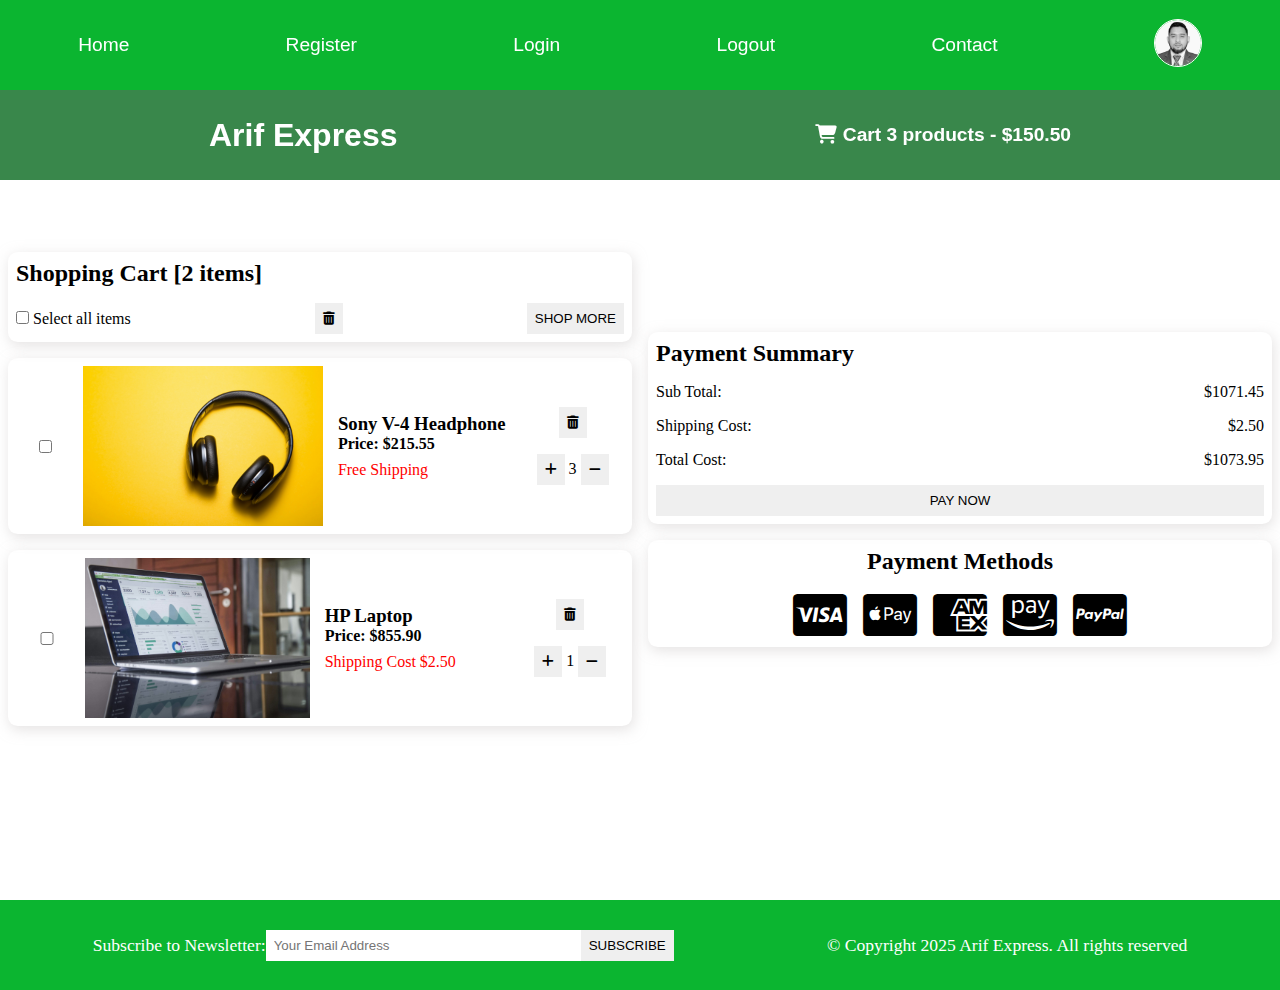
<file: cart.html>
<!DOCTYPE html>
<html lang="en">
<head>
    <meta charset="UTF-8">
    <meta http-equiv="X-UA-Compatible" content="IE=edge">
    <meta name="viewport" content="width=device-width, initial-scale=1.0">
    <meta name="description" content="This is an E-commerce Project for making Arif">
    <title>E-commerce Project</title>

    <!-- font awesome cdn -->
    <link rel="stylesheet" href="https://cdnjs.cloudflare.com/ajax/libs/font-awesome/6.7.2/css/all.min.css" integrity="sha512-Evv84Mr4kqVGRNSgIGL/F/aIDqQb7xQ2vcrdIwxfjThSH8CSR7PBEakCr51Ck+w+/U6swU2Im1vVX0SVk9ABhg==" crossorigin="anonymous" referrerpolicy="no-referrer" />
    <link rel="stylesheet" href="style.css">
</head>
<body>
    
    <!-- navbar starts here -->
    <i class="fas fa-bars fa-2x" id="menu-icon"></i>
     <nav id="menu" class="hidden">
        <ul class="nav-upper flex-space-around">
            <li class="nav__list"><a href="index.html" class="nav__link">Home</a></li>
            <li class="nav__list"><a href="register.html" class="nav__link">Register</a></li>
            <li class="nav__list"><a href="login.html" class="nav__link">Login</a></li>
            <li class="nav__list"><a href="/index.html" class="nav__link">Logout</a></li>
            <li class="nav__list"><a href="contact.html" class="nav__link">Contact</a></li>
            <li class="nav__list"><a href="profile.html" class="nav__link">
                <img class="profile-icon"
                src="./images/profile1.jpg" alt="profile icon"></a></li>
        </ul>

        <ul class="nav-lower flex-space-around">
            <li class="nav__list"><a href="/index.html" class="nav__brand
                nav__link">Arif Express</a></li>
            <li class="nav__list"><a href="/cart.html" class="nav__link">
                <span><i class="fa-solid
                    fa-cart-shopping"></i></span>
                    Cart 3 products - $150.50
            </a></li>
        </ul>
     </nav>
    <!-- navbar ends here -->

    
    <main>
        <div class="cart flex-center">
            <div class="cart_items">
                <div class="cart_items-heading card">
                    <h2>Shopping Cart [2 items]</h2>
                    <div class="cart_items-action">
                        <label for="select">
                            <input type="checkbox" name="select" id="select">
                            Select all items
                        </label>
                        <button class="btn">
                            <i class="fas fa-trash-alt"></i>
                        </button>
                        <button class="btn">Shop More</button>
                    </div>
                </div>

                <div class="cart_item card flex-space-around">
                    <input type="checkbox" name="" id="">
                    <img src="./images/product1.jpg" alt="product 1" class="cart_item-img">
                    <div class="cart_item-description">
                        <h3 class="product_name">Sony V-4 Headphone</h3>
                        <h4 class="product_price">Price: $215.55</h4>
                        <p class="cart_item-shipping">Free Shipping</p>
                    </div>
                    <div class="cart_item-actions">
                        <button class="btn"><i class="fas fa-trash-alt"></i></button>
                        <div>
                            <button class="btn"><i class="fas fa-add"></i></button>
                            <span>3</span>
                            <button class="btn"><i class="fas fa-minus"></i></button>
                        </div>
                    </div>
                </div>

                <div class="cart_item card flex-space-around">
                    <input type="checkbox" name="" id="">
                    <img src="./images/product4.jpg" alt="product 4" class="cart_item-img">
                    <div class="cart_item-description">
                        <h3 class="product_name"> HP Laptop</h3>
                        <h4 class="product_price">Price: $855.90</h4>
                        <p class="cart_item-shipping">Shipping Cost $2.50</p>
                    </div>
                    <div class="cart_item-actions">
                        <button class="btn"><i class="fas fa-trash-alt"></i></button>
                        <div>
                            <button class="btn"><i class="fas fa-add"></i></button>
                            <span>1</span>
                            <button class="btn"><i class="fas fa-minus"></i></button>
                        </div>
                    </div>
                </div>
            </div>
            <div class="cart_payment">
                <div class="cart_payment-summary card">
                    <h2>Payment Summary</h2>
                    <div>
                        <p>Sub Total: </p>
                        <p>$1071.45</p>
                    </div>
                    <div>
                        <p>Shipping Cost: </p>
                        <p>$2.50</p>
                    </div>
                    <div>
                        <p>Total Cost: </p>
                        <p>$1073.95</p>
                    </div>
                    <button class="btn cart_payment-btn">Pay Now</button>
                </div>

                <div class="cart_payment-methods card">
                    <h2>Payment Methods</h2>
                    <div>
                        <i class="fa-brands fa-cc-visa fa-3x"></i>
                        <i class="fa-brands fa-cc-apple-pay fa-3x"></i>
                        <i class="fa-brands fa-cc-amex fa-3x"></i>
                        <i class="fa-brands fa-cc-amazon-pay fa-3x"></i>
                        <i class="fa-brands fa-cc-paypal fa-3x"></i>
                    </div>
                </div>
            </div>
        </div>
    </main>


    <!-- footer starts here -->
     <footer class="footer flex-space-around">
        <div class="flex-space-around">
            <label for="subscribe">Subscribe to Newsletter:</label>
            <input type="email" id="subscribe" name="subscribe" 
            class="footer__input" placeholder="Your Email Address">
            <button class="btn btn-subscribe">subscribe</button>
        </div>

        <div>
            <p>© Copyright 2025 Arif Express. All rights reserved</p>
        </div>
     </footer>


    <!-- footer ends here -->

    <script src="./scripts/index.js"></script>


</body>
</html>
</file>
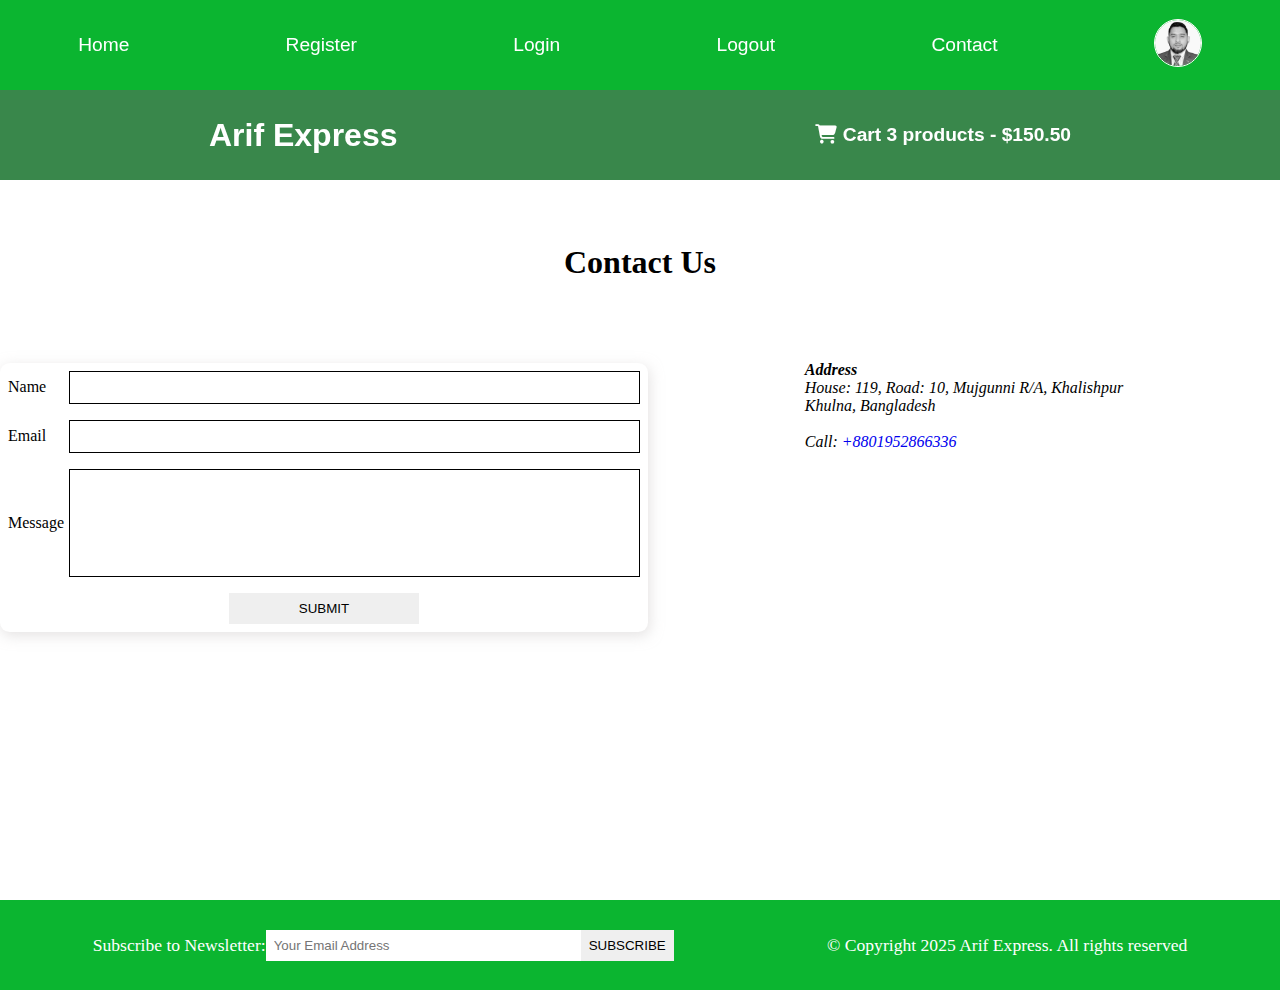
<file: contact.html>
<!DOCTYPE html>
<html lang="en">
<head>
    <meta charset="UTF-8">
    <meta http-equiv="X-UA-Compatible" content="IE=edge">
    <meta name="viewport" content="width=device-width, initial-scale=1.0">
    <meta name="description" content="This is an E-commerce Project for making Arif">
    <title>E-commerce Project</title>

    <!-- font awesome cdn -->
    <link rel="stylesheet" href="https://cdnjs.cloudflare.com/ajax/libs/font-awesome/6.7.2/css/all.min.css" integrity="sha512-Evv84Mr4kqVGRNSgIGL/F/aIDqQb7xQ2vcrdIwxfjThSH8CSR7PBEakCr51Ck+w+/U6swU2Im1vVX0SVk9ABhg==" crossorigin="anonymous" referrerpolicy="no-referrer" />
    <link rel="stylesheet" href="style.css">
</head>
<body>
    
    <!-- navbar starts here -->
    <i class="fas fa-bars fa-2x" id="menu-icon"></i>
    <nav id="menu" class="hidden">
        <ul class="nav-upper flex-space-around">
            <li class="nav__list"><a href="index.html" class="nav__link">Home</a></li>
            <li class="nav__list"><a href="register.html" class="nav__link">Register</a></li>
            <li class="nav__list"><a href="login.html" class="nav__link">Login</a></li>
            <li class="nav__list"><a href="/index.html" class="nav__link">Logout</a></li>
            <li class="nav__list"><a href="contact.html" class="nav__link">Contact</a></li>
            <li class="nav__list"><a href="profile.html" class="nav__link">
                <img class="profile-icon"
                src="./images/profile1.jpg" alt="profile icon"></a></li>
        </ul>

        <ul class="nav-lower flex-space-around">
            <li class="nav__list"><a href="/index.html" class="nav__brand
                nav__link">Arif Express</a></li>
            <li class="nav__list"><a href="/cart.html" class="nav__link">
                <span><i class="fa-solid
                    fa-cart-shopping"></i></span>
                    Cart 3 products - $150.50
            </a></li>
        </ul>
     </nav>
    <!-- navbar ends here -->

    
    <main>
        <section class="contact-section">
            <h2 class="section-title text-center">Contact Us</h2>
            <div class="contact-container flex-center">
                <form action="" class="form card">
                    <div class="form-control flex-center">
                        <label for="name">Name</label>
                        <input type="text" id="name" required autocomplete="name">
                    </div>
                    <div class="form-control flex-center">
                        <label for="email">Email</label>
                        <input type="email" id="email" required autocomplete="email">
                    </div>
                    <div class="form-control flex-center">
                        <label for="message">Message</label>
                        <textarea name="message" id="message"></textarea>
                    </div>
                    <div class="form-control flex-center form-btn-field">
                        <button type="submit" class="btn contact-btn">Submit</button>
                    </div>
                </form>
                <div class="contact-address flex-space-around">
                    <address>
                        <h4>Address</h4>
                        <p>House: 119, Road: 10, Mujgunni R/A, Khalishpur</p>
                        <p>Khulna, Bangladesh</p>
                        <br>

                        <span>Call:</span>
                        <a href="tel:+8801952866336">+8801952866336</a>
                    </address>
                    <iframe class="contact_map"
                    src="https://www.google.com/maps/embed?pb=!1m18!1m12!1m3!1d117658.91234210457!2d89.5322651!3d22.845370949999996!2m3!1f0!2f0!3f0!3m2!1i1024!2i768!4f13.1!3m3!1m2!1s0x39ff9071cb47152f%3A0xf04b212290718952!2sKhulna!5e0!3m2!1sen!2sbd!4v1742681882432!5m2!1sen!2sbd" style="border:0;" allowfullscreen="" loading="lazy" referrerpolicy="no-referrer-when-downgrade"></iframe>
                </div>
            </div>
        </section>
    </main>


    <!-- footer starts here -->
     <footer class="footer flex-space-around">
        <div class="flex-space-around">
            <label for="subscribe">Subscribe to Newsletter:</label>
            <input type="email" id="subscribe" name="subscribe" 
            class="footer__input" placeholder="Your Email Address">
            <button class="btn btn-subscribe">subscribe</button>
        </div>

        <div>
            <p>© Copyright 2025 Arif Express. All rights reserved</p>
        </div>
     </footer>


    <!-- footer ends here -->
     
    <script src="./scripts/index.js"></script>

</body>
</html>
</file>
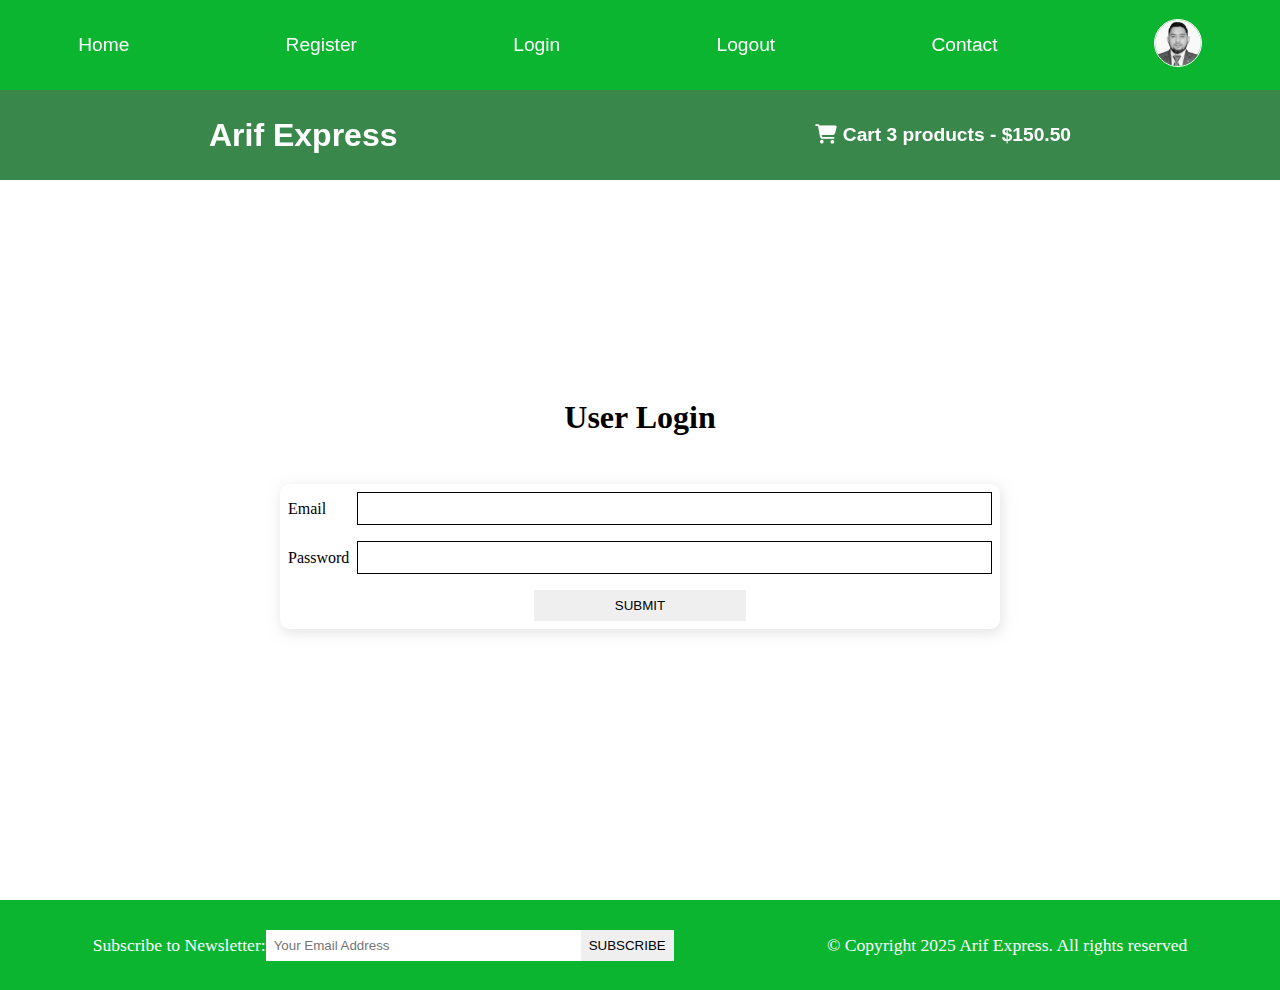
<file: login.html>
<!DOCTYPE html>
<html lang="en">
<head>
    <meta charset="UTF-8">
    <meta http-equiv="X-UA-Compatible" content="IE=edge">
    <meta name="viewport" content="width=device-width, initial-scale=1.0">
    <meta name="description" content="This is an E-commerce Project for making Arif">
    <title>E-commerce Project</title>

    <!-- font awesome cdn -->
    <link rel="stylesheet" href="https://cdnjs.cloudflare.com/ajax/libs/font-awesome/6.7.2/css/all.min.css" integrity="sha512-Evv84Mr4kqVGRNSgIGL/F/aIDqQb7xQ2vcrdIwxfjThSH8CSR7PBEakCr51Ck+w+/U6swU2Im1vVX0SVk9ABhg==" crossorigin="anonymous" referrerpolicy="no-referrer" />
    <link rel="stylesheet" href="style.css">
</head>
<body>
    
    <!-- navbar starts here -->
    <i class="fas fa-bars fa-2x" id="menu-icon"></i>
    <nav id="menu" class="hidden">
        <ul class="nav-upper flex-space-around">
            <li class="nav__list"><a href="index.html" class="nav__link">Home</a></li>
            <li class="nav__list"><a href="register.html" class="nav__link">Register</a></li>
            <li class="nav__list"><a href="login.html" class="nav__link">Login</a></li>
            <li class="nav__list"><a href="/index.html" class="nav__link">Logout</a></li>
            <li class="nav__list"><a href="contact.html" class="nav__link">Contact</a></li>
            <li class="nav__list"><a href="profile.html" class="nav__link">
                <img class="profile-icon"
                src="./images/profile1.jpg" alt="profile icon"></a></li>
        </ul>

        <ul class="nav-lower flex-space-around">
            <li class="nav__list"><a href="/index.html" class="nav__brand
                nav__link">Arif Express</a></li>
            <li class="nav__list"><a href="/cart.html" class="nav__link">
                <span><i class="fa-solid
                    fa-cart-shopping"></i></span>
                    Cart 3 products - $150.50
            </a></li>
        </ul>
     </nav>
    <!-- navbar ends here -->

    
    <main>
        <section class="login">
            <h2 class="section-title text-center">User Login</h2>
            <div class="card">
                <form action="" class="form">
                    <div class="form-control flex-center">
                        <label for="email">Email</label>
                        <input type="email" id="email" required autocomplete="email">
                    </div>
                    <div class="form-control flex-center">
                        <label for="password">Password</label>
                        <input type="password" id="password" required autocomplete="password">
                    </div>
                    <div class="form-control flex-center form-btn-field">
                        <button type="submit" class="btn contact-btn">Submit</button>
                    </div>
                </form>
            </div>
        </section>
    </main>


    <!-- footer starts here -->
     <footer class="footer flex-space-around">
        <div class="flex-space-around">
            <label for="subscribe">Subscribe to Newsletter:</label>
            <input type="email" id="subscribe" name="subscribe" 
            class="footer__input" placeholder="Your Email Address">
            <button class="btn btn-subscribe">subscribe</button>
        </div>

        <div>
            <p>© Copyright 2025 Arif Express. All rights reserved</p>
        </div>
     </footer>


    <!-- footer ends here -->

    <script src="./scripts/index.js"></script>


</body>
</html>
</file>
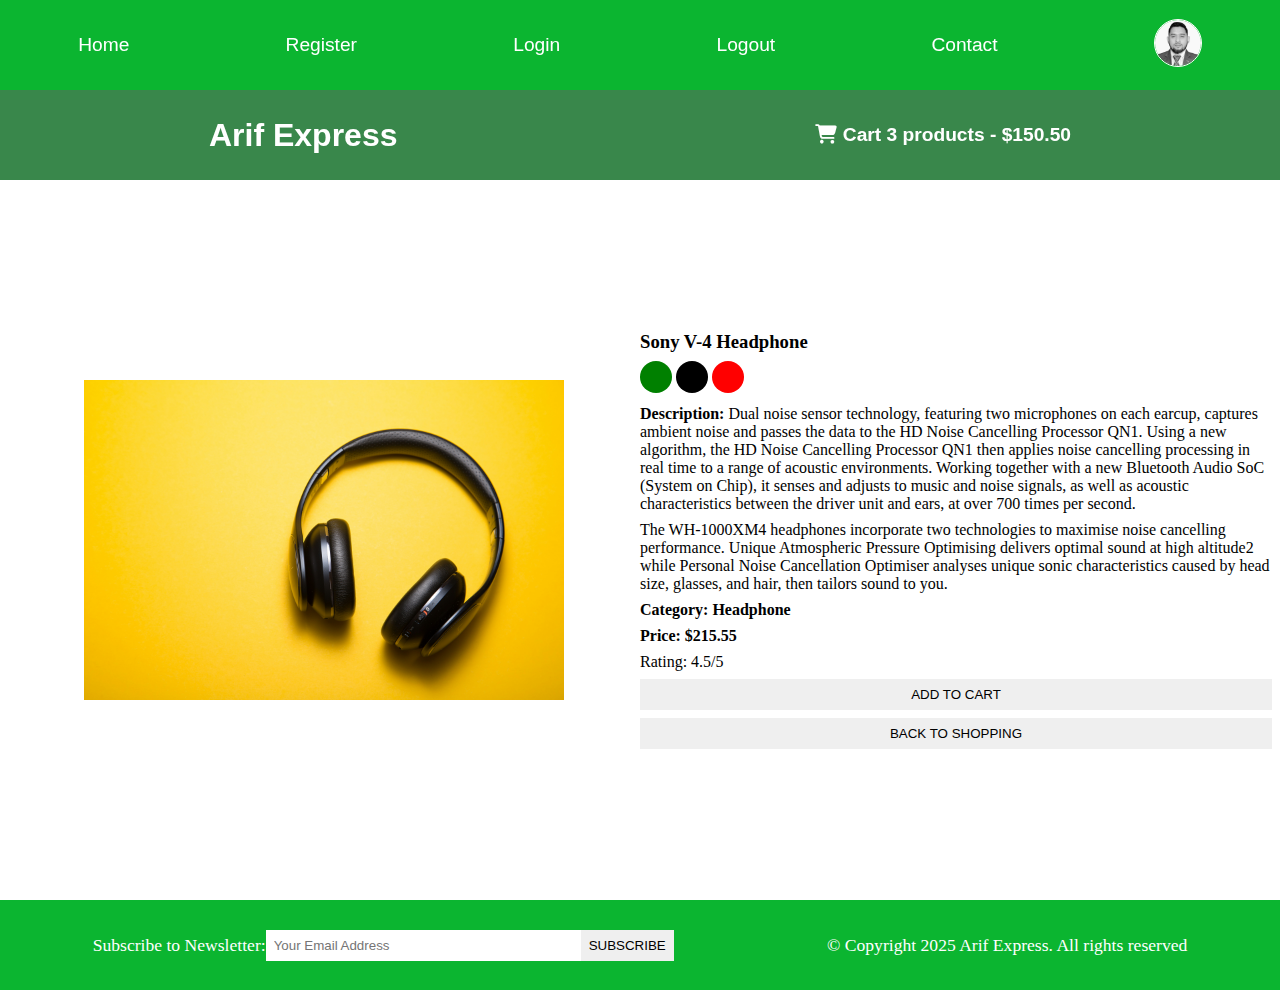
<file: product.html>
<!DOCTYPE html>
<html lang="en">
<head>
    <meta charset="UTF-8">
    <meta http-equiv="X-UA-Compatible" content="IE=edge">
    <meta name="viewport" content="width=device-width, initial-scale=1.0">
    <meta name="description" content="This is an E-commerce Project for making Arif">
    <title>E-commerce Project</title>

    <!-- font awesome cdn -->
    <link rel="stylesheet" href="https://cdnjs.cloudflare.com/ajax/libs/font-awesome/6.7.2/css/all.min.css" integrity="sha512-Evv84Mr4kqVGRNSgIGL/F/aIDqQb7xQ2vcrdIwxfjThSH8CSR7PBEakCr51Ck+w+/U6swU2Im1vVX0SVk9ABhg==" crossorigin="anonymous" referrerpolicy="no-referrer" />
    <link rel="stylesheet" href="style.css">
</head>
<body>
    
    <!-- navbar starts here -->
    <i class="fas fa-bars fa-2x" id="menu-icon"></i>
    <nav id="menu" class="hidden">
        <ul class="nav-upper flex-space-around">
            <li class="nav__list"><a href="index.html" class="nav__link">Home</a></li>
            <li class="nav__list"><a href="register.html" class="nav__link">Register</a></li>
            <li class="nav__list"><a href="login.html" class="nav__link">Login</a></li>
            <li class="nav__list"><a href="/index.html" class="nav__link">Logout</a></li>
            <li class="nav__list"><a href="contact.html" class="nav__link">Contact</a></li>
            <li class="nav__list"><a href="profile.html" class="nav__link">
                <img class="profile-icon"
                src="./images/profile1.jpg" alt="profile icon"></a></li>
        </ul>

        <ul class="nav-lower flex-space-around">
            <li class="nav__list"><a href="/index.html" class="nav__brand
                nav__link">Arif Express</a></li>
            <li class="nav__list"><a href="/cart.html" class="nav__link">
                <span><i class="fa-solid
                    fa-cart-shopping"></i></span>
                    Cart 3 products - $150.50
            </a></li>
        </ul>
     </nav>
    <!-- navbar ends here -->

    
    <main class="flex-center">
        <div class="main-content">
            <section class="product_details flex-center">
                <div class="product_details-left flex-center">
                    <img src="./images/product1.jpg" alt="product1">
                </div>
                <div class="product_details-right">
                    <h3 class="product_name">Sony V-4 Headphone</h3>
                        <p>
                            <span class="dot green"></span>
                            <span class="dot black"></span>
                            <span class="dot red"></span>
                        </p>
                        <p class="product_description">
                            <strong>Description: </strong>
                            Dual noise sensor technology, featuring two microphones on each earcup, captures ambient noise and passes the data to the HD Noise Cancelling Processor QN1. Using a new algorithm, the HD Noise Cancelling Processor QN1 then applies noise cancelling processing in real time to a range of acoustic environments. Working together with a new Bluetooth Audio SoC (System on Chip), it senses and adjusts to music and noise signals, as well as acoustic characteristics between the driver unit and ears, at over 700 times per second.
                        </p>
                        <p class="product_description">
                            The WH-1000XM4 headphones incorporate two technologies to maximise noise cancelling performance. Unique Atmospheric Pressure Optimising delivers optimal sound at high altitude2 while Personal Noise Cancellation Optimiser analyses unique sonic characteristics caused by head size, glasses, and hair, then tailors sound to you.
                        </p>
                        <h4 class="product_category">Category: Headphone</h4>
                        <h4 class="product_price">Price: $215.55</h4>
                        <p class="product_rateing">Rating: 4.5/5</p>
                        <button class="btn product_button">Add To Cart</button>
                        <button class="btn product_button">Back To Shopping</button>
                </div>
            </section>
        </div>
    </main>


    <!-- footer starts here -->
     <footer class="footer flex-space-around">
        <div class="flex-space-around">
            <label for="subscribe">Subscribe to Newsletter:</label>
            <input type="email" id="subscribe" name="subscribe" 
            class="footer__input" placeholder="Your Email Address">
            <button class="btn btn-subscribe">subscribe</button>
        </div>

        <div>
            <p>© Copyright 2025 Arif Express. All rights reserved</p>
        </div>
     </footer>


    <!-- footer ends here -->

    <script src="./scripts/index.js"></script>


</body>
</html>
</file>
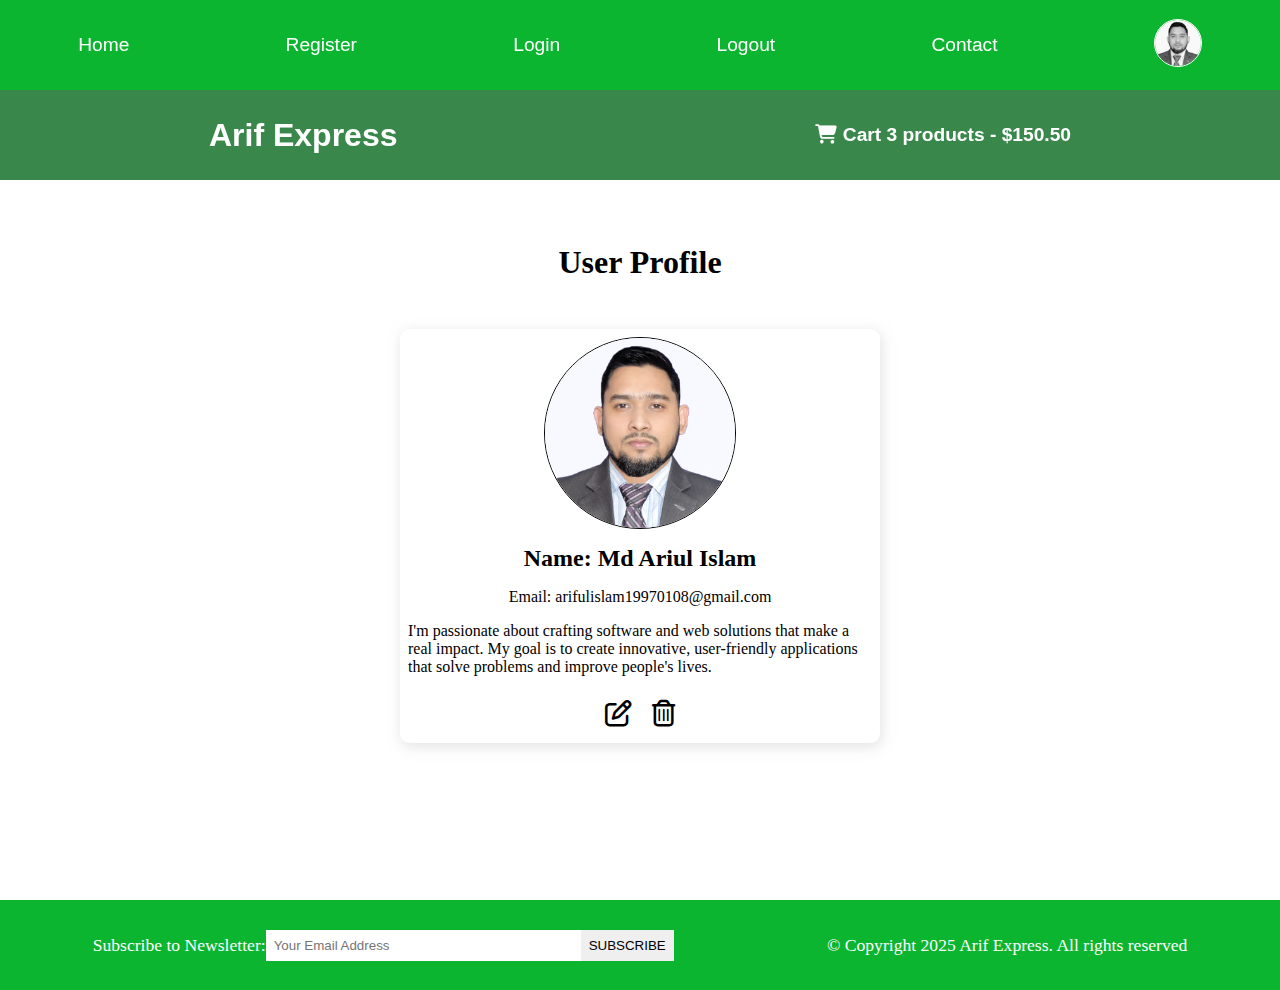
<file: profile.html>
<!DOCTYPE html>
<html lang="en">
<head>
    <meta charset="UTF-8">
    <meta http-equiv="X-UA-Compatible" content="IE=edge">
    <meta name="viewport" content="width=device-width, initial-scale=1.0">
    <meta name="description" content="This is an E-commerce Project for making Arif">
    <title>E-commerce Project</title>

    <!-- font awesome cdn -->
    <link rel="stylesheet" href="https://cdnjs.cloudflare.com/ajax/libs/font-awesome/6.7.2/css/all.min.css" integrity="sha512-Evv84Mr4kqVGRNSgIGL/F/aIDqQb7xQ2vcrdIwxfjThSH8CSR7PBEakCr51Ck+w+/U6swU2Im1vVX0SVk9ABhg==" crossorigin="anonymous" referrerpolicy="no-referrer" />
    <link rel="stylesheet" href="style.css">
</head>
<body>
    
    <!-- navbar starts here -->
    <i class="fas fa-bars fa-2x" id="menu-icon"></i>
    <nav id="menu" class="hidden">
        <ul class="nav-upper flex-space-around">
            <li class="nav__list"><a href="index.html" class="nav__link">Home</a></li>
            <li class="nav__list"><a href="register.html" class="nav__link">Register</a></li>
            <li class="nav__list"><a href="login.html" class="nav__link">Login</a></li>
            <li class="nav__list"><a href="/index.html" class="nav__link">Logout</a></li>
            <li class="nav__list"><a href="contact.html" class="nav__link">Contact</a></li>
            <li class="nav__list"><a href="profile.html" class="nav__link">
                <img class="profile-icon"
                src="./images/profile1.jpg" alt="profile icon"></a></li>
        </ul>

        <ul class="nav-lower flex-space-around">
            <li class="nav__list"><a href="/index.html" class="nav__brand
                nav__link">Arif Express</a></li>
            <li class="nav__list"><a href="/cart.html" class="nav__link">
                <span><i class="fa-solid
                    fa-cart-shopping"></i></span>
                    Cart 3 products - $150.50
            </a></li>
        </ul>
     </nav>
    <!-- navbar ends here -->

    
    <main>
        <section class="profile flex-center">
            <h2 class="section-title text-center">User Profile</h2>
            <div class="card flex-center">
                <img src="./images/profile1.jpg" alt="profile" class="profile_img">
                <h2 class="profile_name">Name: Md Ariul Islam</h2>
                <p class="profile_email">Email: arifulislam19970108@gmail.com</p>
                <p class="profile_about">I'm passionate about crafting software and web solutions that make a real impact. My goal is to create innovative, user-friendly applications that solve problems and improve people's lives.</p>
                <div class="profile_buttons">
                    <button class="btn profile_edit-btn">
                        <i class="far fa-edit fa-2x"></i>
                    </button>
                    <button class="btn profile_delete-btn">
                        <i class="far fa-trash-alt fa-2x"></i>
                    </button>
                </div>
            </div>
        </section>
    </main>


    <!-- footer starts here -->
     <footer class="footer flex-space-around">
        <div class="flex-space-around">
            <label for="subscribe">Subscribe to Newsletter:</label>
            <input type="email" id="subscribe" name="subscribe" 
            class="footer__input" placeholder="Your Email Address">
            <button class="btn btn-subscribe">subscribe</button>
        </div>

        <div>
            <p>© Copyright 2025 Arif Express. All rights reserved</p>
        </div>
     </footer>


    <!-- footer ends here -->

    <script src="./scripts/index.js"></script>


</body>
</html>
</file>
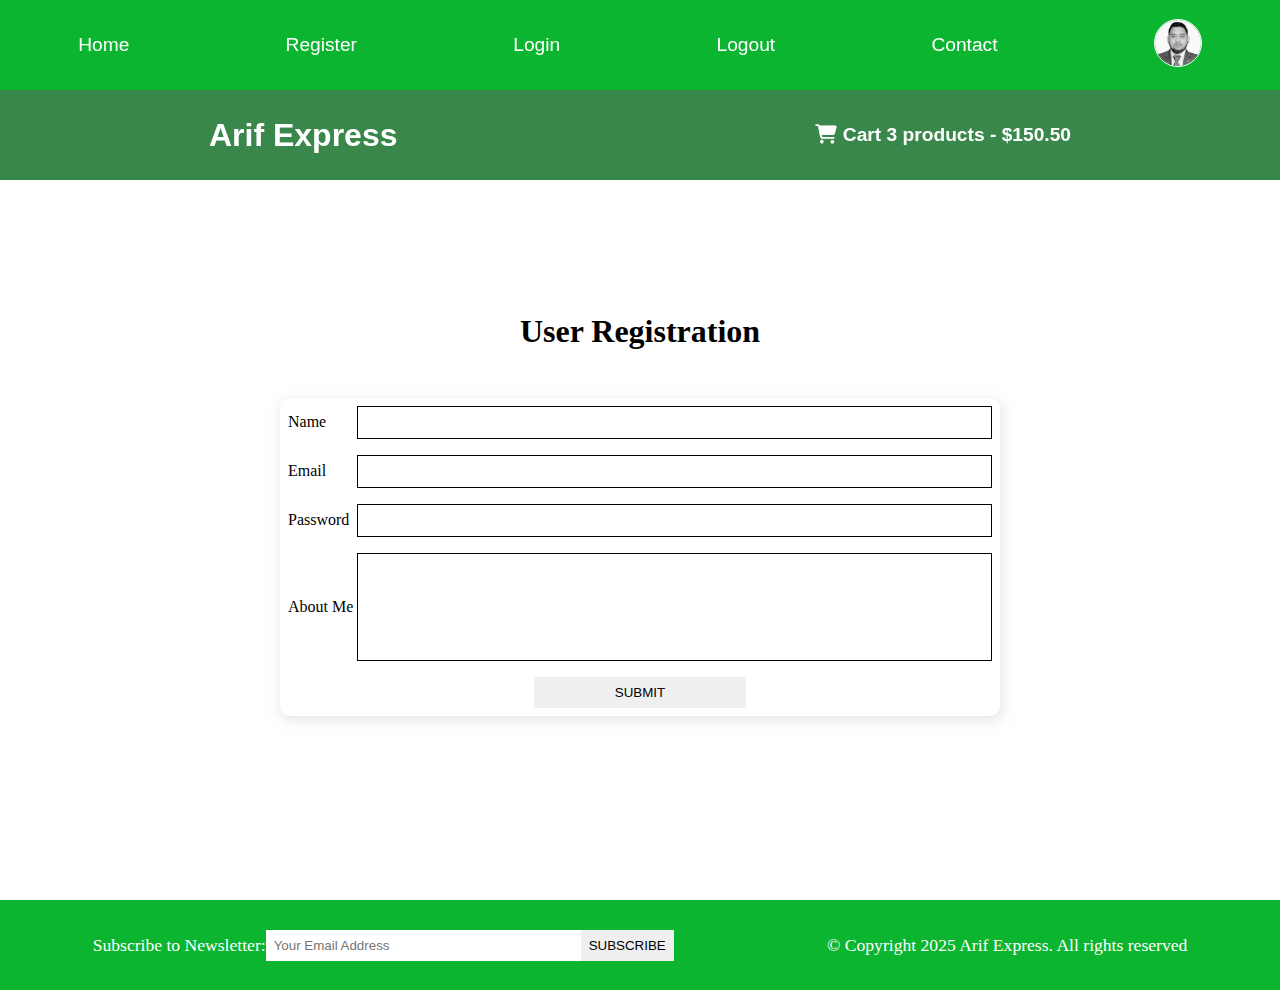
<file: register.html>
<!DOCTYPE html>
<html lang="en">
<head>
    <meta charset="UTF-8">
    <meta http-equiv="X-UA-Compatible" content="IE=edge">
    <meta name="viewport" content="width=device-width, initial-scale=1.0">
    <meta name="description" content="This is an E-commerce Project for making Arif">
    <title>E-commerce Project</title>

    <!-- font awesome cdn -->
    <link rel="stylesheet" href="https://cdnjs.cloudflare.com/ajax/libs/font-awesome/6.7.2/css/all.min.css" integrity="sha512-Evv84Mr4kqVGRNSgIGL/F/aIDqQb7xQ2vcrdIwxfjThSH8CSR7PBEakCr51Ck+w+/U6swU2Im1vVX0SVk9ABhg==" crossorigin="anonymous" referrerpolicy="no-referrer" />
    <link rel="stylesheet" href="style.css">
</head>
<body>
    
    <!-- navbar starts here -->
    <i class="fas fa-bars fa-2x" id="menu-icon"></i>
    <nav id="menu" class="hidden">
        <ul class="nav-upper flex-space-around">
            <li class="nav__list"><a href="index.html" class="nav__link">Home</a></li>
            <li class="nav__list"><a href="register.html" class="nav__link">Register</a></li>
            <li class="nav__list"><a href="login.html" class="nav__link">Login</a></li>
            <li class="nav__list"><a href="/index.html" class="nav__link">Logout</a></li>
            <li class="nav__list"><a href="contact.html" class="nav__link">Contact</a></li>
            <li class="nav__list"><a href="profile.html" class="nav__link">
                <img class="profile-icon"
                src="./images/profile1.jpg" alt="profile icon"></a></li>
        </ul>

        <ul class="nav-lower flex-space-around">
            <li class="nav__list"><a href="/index.html" class="nav__brand
                nav__link">Arif Express</a></li>
            <li class="nav__list"><a href="/cart.html" class="nav__link">
                <span><i class="fa-solid
                    fa-cart-shopping"></i></span>
                    Cart 3 products - $150.50
            </a></li>
        </ul>
     </nav>
    <!-- navbar ends here -->


    <main>
        <section class="register">
            <h2 class="section-title text-center">User Registration</h2>
            <div class="card">
                <form action="" class="form">
                    <div class="form-control flex-center">
                        <label for="name">Name</label>
                        <input type="text" id="name" required autocomplete="name">
                    </div>
                    <div class="form-control flex-center">
                        <label for="email">Email</label>
                        <input type="email" id="email" required autocomplete="email">
                    </div>
                    <div class="form-control flex-center">
                        <label for="password">Password</label>
                        <input type="password" id="password" required autocomplete="password">
                    </div>
                    <div class="form-control flex-center">
                        <label for="about">About Me</label>
                        <textarea name="about" id="about"></textarea>
                    </div>
                    <div class="form-control flex-center form-btn-field">
                        <button type="submit" class="btn contact-btn">Submit</button>
                    </div>
                </form>
            </div>
        </section>
    </main>

    
    <!-- footer starts here -->
     <footer class="footer flex-space-around">
        <div class="flex-space-around">
            <label for="subscribe">Subscribe to Newsletter:</label>
            <input type="email" id="subscribe" name="subscribe" 
            class="footer__input" placeholder="Your Email Address">
            <button class="btn btn-subscribe">subscribe</button>
        </div>

        <div>
            <p>© Copyright 2025 Arif Express. All rights reserved</p>
        </div>
     </footer>


    <!-- footer ends here -->

    <script src="./scripts/index.js"></script>


</body>
</html>
</file>
<file: style.css>
/*reset code and common Starts hear*/
:root{
    --primary-color: rgb(11,181,48);
    --secendory-color: rgba(36,122,55,0.9);
    --padding: 0.5rem;
    --transition: all 0.3s;
    --border-radius: 0.6rem;
    --box-shadow: 0.1rem 0.2rem 0.8rem rgba(205, 202, 202, 0.5);
}
*{
    box-sizing: border-box;
    list-style-type: none;
    margin: 0;
    padding: 0;
    outline: none;
    text-decoration: none;
}
html{
    scroll-behavior: smooth;
}
img{
    width: 100%;
    height: auto;
}
.flex-center{
    display: flex;
    justify-content: center;
    align-items: center;
}
.flex-space-around{
    display: flex;
    justify-content: space-around;
    align-items: center;
}
.btn{
    border: none;
    padding: var(--padding);
    cursor: pointer;
    text-transform: uppercase;
    transform: var(--transition);
}
.btn:hover{
    background-color: var(--secendory-color);
}
.card{
    box-shadow: var(--box-shadow);
    border-radius: var(--border-radius);
    transform: var(--transition);
    padding: var(--padding);
}
.card:hover{
    box-shadow: 0.1rem, 0.2rem, 0.8rem rgba(205,202,202,1);
}
.hr-design{
    margin: 0.2rem 0;
}
.dot{
    height: 2rem;
    width: 2rem;
    border-radius: 50%;
    display: inline-block;
}
.green{
    background-color: green;
}
.black{
    background-color: black;
}
.red{
    background-color: red;
}
.text-center{
    text-align: center;
}
.section-title{
    font-size: 2rem;
}
/*reset code and common Ends hear*/


/*navbar starts here*/
#menu-icon{
    display: none;
}
nav{
    font-family: sans-serif;
    font-size: 1.2rem;

    position: sticky;
    top: 0;
    left: 0;
    z-index: 100;
}
.nav-upper{
    min-height: 10vh;
    background-color: var(--primary-color);
    padding: 1rem 0;
}
.nav__list{
    transition: var(--transition);
}
.nav__list:hover{
    text-decoration: overline;
    color: black;
}
.nav__link{
    color: white;
    transition: var(--transition);
}
.nav__link:hover{
    color: black;
}
.profile-icon{
    width: 3rem;
    height: 3rem;
    border-radius: 50%;
    border: white 1px solid;
    filter: saturate(0);
    transition: var(--transition);
}
.profile-icon:hover{
    filter: saturate(1);
}

.nav-lower{
    min-height: 10vh;
    background-color: var(--secendory-color);
    font-weight: bolder;
}
.nav__brand{
    font-size: 2rem;
}
/*navbar ends here*/

/*header starts here*/
.header{
    padding: 4rem 0;
    height: 80vh;
    background: url(/images/banner3.jpg) no-repeat center;
    background-attachment: fixed;
    background-size: cover;
}
.banner{
    width: 100%;
    height: 100%;
    flex-direction: column;
}
.banner_title{
    font-size: 4rem;
    color: #008080;
    padding: 1rem;
    border-radius: var(--border-radius);
}
.features{
    width: 100%;
}
.feature{
    background-color: #008080;
    color: white;
    border-radius: var(--border-radius);
    padding: 1rem;
    width: 15rem;
    flex-direction: column;
    gap: 1rem;
}
.feature_icon{
    font-size: 3rem;
}
/*header ends here*/

/*main starts here*/
main{
    padding: 4rem 0;
    min-height: 80vh;
}
.sidebar{
    flex: 1;
    padding: var(--padding);
    display: flex;
    flex-direction: column;
    justify-content: center;
    gap: 1rem;
    align-self: flex-start;
}
.main-content{
    flex: 3;
    padding: var(--padding);
}
.actions_sort select{
    padding: var(--padding);
}
.actions_search input{
    padding: var(--padding);

    width: 15rem;
}
.actions_search button{
    margin-left: -0.3rem;
    border: 1px solid;
    padding: 0.5rem;
}
.products{
    display: grid;
    grid-template-columns: repeat(3, minmax(0, 1fr));
    gap: 2rem;
    padding: 2rem 0;
}
.product{
    position: relative;
}
.badge{
    position: absolute;
    top: 0;
    left: 0;
    background-color: green;
    color: white;
    padding: 4px 8px;
    text-align: center;
    border-radius: var(--border-radius);
    z-index: 10;
}
.product_img{
    width: 100%;
    height: 15rem;
    filter: saturate(0);
    transition: var(--transition);
}
.product_img:hover{
    filter: saturate(1);
}
.product_body{
    padding: var(--padding);
    display: flex;
    flex-direction: column;
    gap: 0.5rem;
}
.learn-more{
    color: green;
}

/*pagination starts here*/
.pagination{
    display: flex;
    justify-content: center;
    align-items: center;
}
.pagination_btn{
    border-width: 1px 1px 1px 0;
    border-style: solid;
}
.pagination_btn:first-child{
    border-width: 1px 1px 1px 1px;
    border-style: solid;
}
/*pagination ends here*/

/*product details starts here*/
.product_details-left{
    flex: 1;
}
.product_details-left img{
    height: 20rem;
    width: 30rem;
}
.product_details-right{
    flex: 1;
    display: flex;
    flex-direction: column;
    gap: 0.5rem;
}
/*product details ends here*/

/*cart design starts here*/
.cart{
    padding: var(--padding);
    gap: 1rem;
}
.cart .card{
    margin-bottom: 1rem;
}
.cart_items{
    flex: 1;
}
.cart_items-action{
    margin-top: 1rem;
    display: flex;
    justify-content: space-between;
    align-items: center;
}
.cart_item input{
    flex: 0.1;
}
.cart_item-img{
    flex: 0.2;
    width: 15rem;
    height: 10rem;
}
.cart_item-description{
    flex: 0.4;
}
.cart_item-shipping{
    margin-top: 0.5rem;
    color: red;
}
.cart_item-actions{
    flex: 0.2;
    display: flex;
    flex-direction: column;
    justify-content: center;
    align-items: center;
    gap: 1rem;
}
.cart_payment{
    flex: 1;
}
.cart_payment-summary > div{
    display: flex;
    justify-content: space-between;
    align-items: center;
    margin: 1rem 0;
}
.cart_payment-btn{
    width: 100%;
}
.cart_payment-methods > h2{
    text-align: center;
    margin-bottom: 1rem;
}
.cart_payment-methods > div{
    display: flex;
    justify-content: center;
    align-items: center;
    gap: 1rem;
}
/*cart design ends here*/

/*register and login starts here*/
.register, 
.login{
    display: flex;
    flex-direction: column;
    justify-content: center;
    align-items: center;
    gap: 3rem;
    min-height: 60vh;
}
.register .card, 
.login .card{
    width: 45rem;
}
.form{
    flex: 1;
    display: flex;
    flex-direction: column;
    gap: 1rem;
}
.form-control label{
    flex: 0.1;
    text-align: left;
}
.form-control input,
textarea{
    flex: 0.9;
    padding: var(--padding);
    border: 1px solid;
}
.form-control textarea{
    resize: none;
    height: 12vh;
}
.form-btn-field{
    border-radius: var(--border-radius);
}
.contact-btn{
    width: 30%;
}
/*register and login ends here*/

/*profile starts here*/
.profile{
    flex-direction: column;
    gap: 3rem;
}
.profile .card{
    padding: var(--padding);
    width: 30rem;
    flex-direction: column;
    gap: 1rem;
}
.profile_img{
    width: 15vw;
    border-radius: 50%;
    border: 1px solid;
}
.profile_buttons button{
    background-color: transparent;
}
/*profile ends here*/


/*contact starts here*/
.contact-section{
    min-height: 52vh;
}
.contact-container{
    margin-top: 5rem;
}
.contact-address{
    flex: 1;
    gap: 2rem;
    flex-direction: column;
}
.contact_map{
    width: 80%;
}
/*contact ends here*/


/*main ends here*/

/*footer starts here*/
.footer{
    padding: 1rem;
    background-color: var(--primary-color);
    min-height: 10vh;
    color: white;
    font-size: 1.1rem;
}
.btn-subscribe{
    margin-left: -5px;
}
.footer__input{
    border: none;
    padding: var(--padding);
    width: 20rem;
}
/*footer ends here*/

@media (max-width: 992px) {
    .flex-space-around{
        flex-direction: column;
        gap: 1rem;
        padding: 1rem 0;
    }
    #menu-icon{
        display: block;
        text-align: center;
        margin: 1rem 0;
        cursor: pointer;
    }
    .hidden{
        display: none;
    }
    .header{
        height: 107vh;
    }
    .products{
        grid-template-columns: repeat(2, minmax(0,1fr));
    }
    .cart_items, 
    .cart_payment{
        width: 90%;
    }
    .form, 
    .form-control{
        width: 100%;
    }
    .form-control input, textarea{
        width: 80%;
    }
    .contact-address{
        width: 100%;
    }
    .register .card, 
    .login .card{
    width: 90%;
}
}
@media (max-width: 768px) {  
    .flex-center{
        flex-direction: column;
        gap: 1rem;
        padding: 1rem 0;
    }
    .products{
     grid-template-columns: repeat(1, minmax(0,1fr));
    }
}
@media (max-width: 600px) { 
}




/* Small update for GitHub Pages */
</file>
